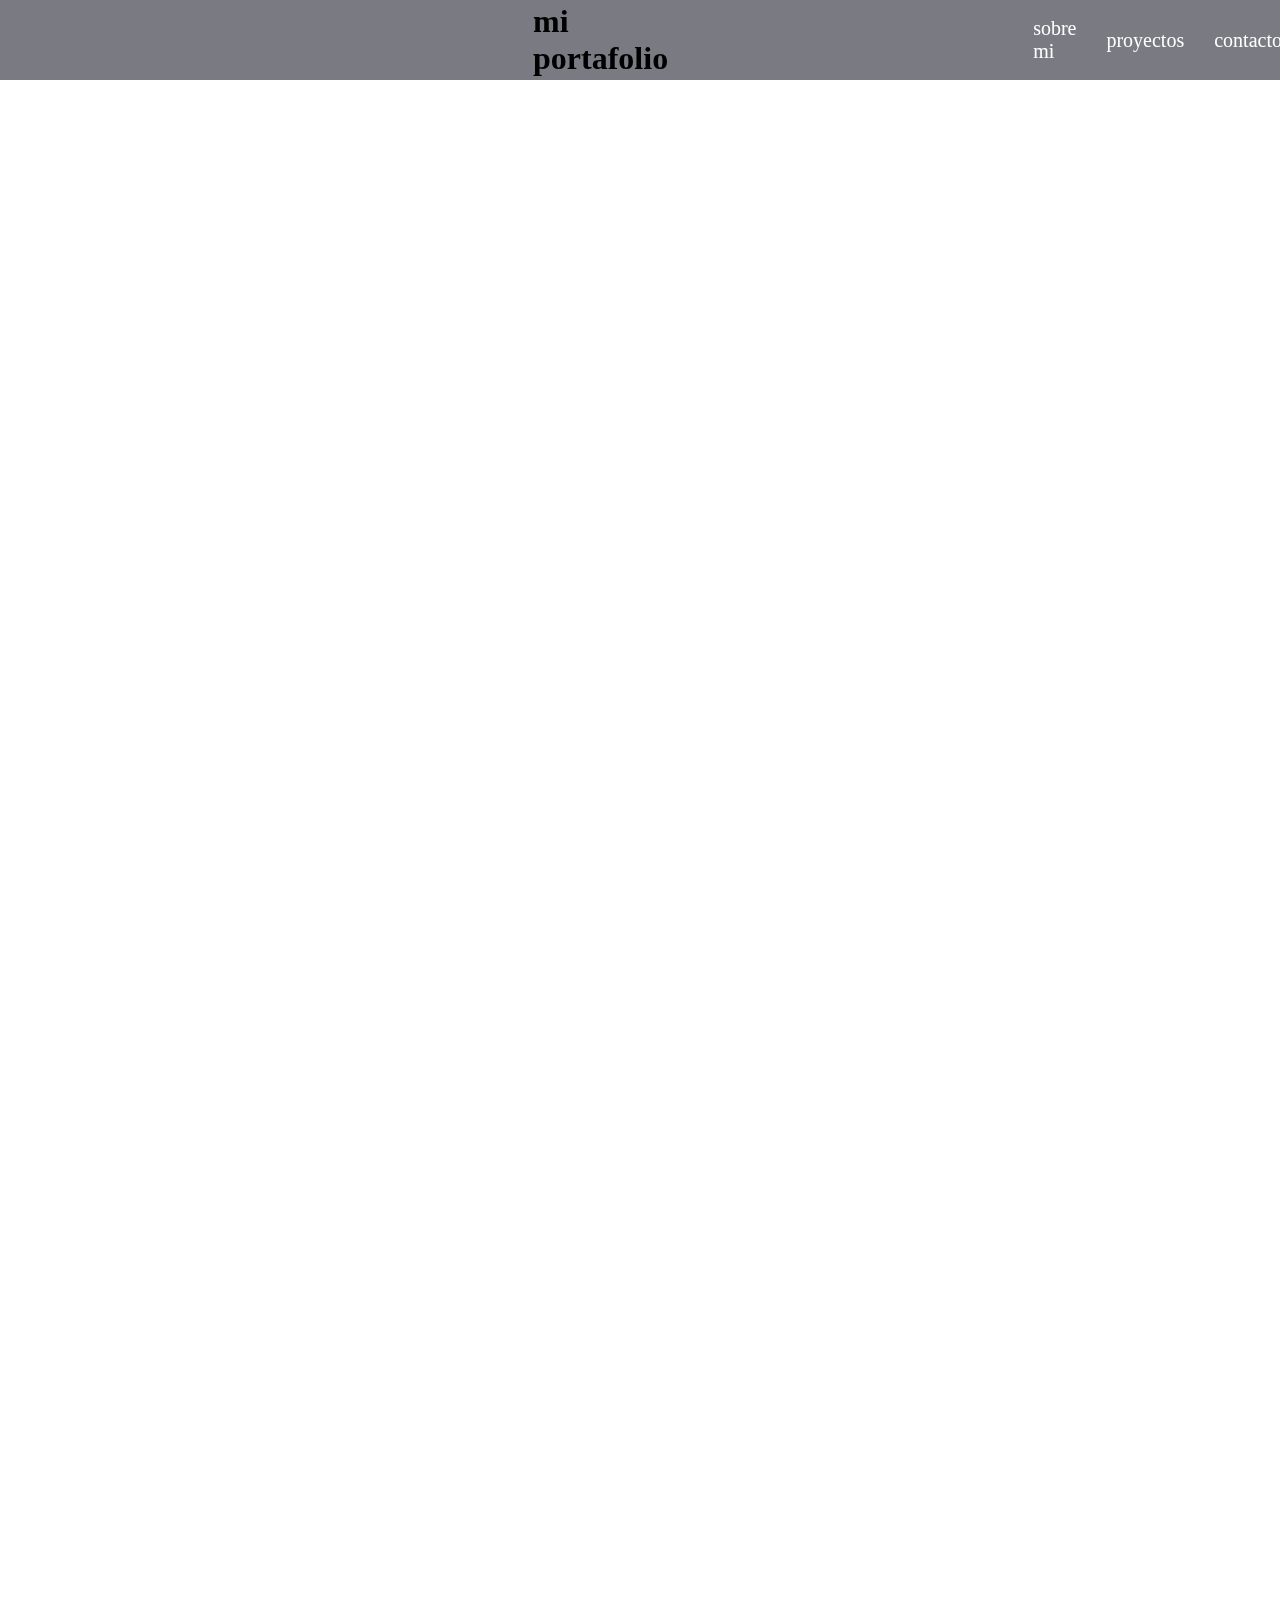
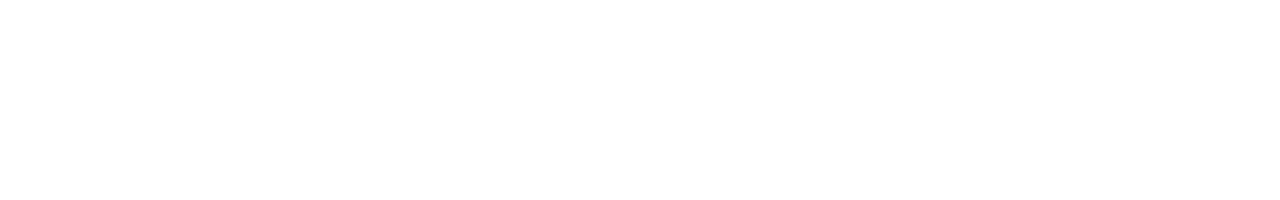
<file: portafolio/indice/index.html>
<!DOCTYPE html>
<html lang="en">
<head>
    <meta charset="UTF-8">
    <meta name="viewport" content="width=device-width, initial-scale=1.0">
    <title>Document</title>
    <link rel="stylesheet" href="style.css">
</head>
<body>
    <main class="conteiner-ind">
        <div class="conteiner-title"><h1 id="title">mi portafolio</h1></div>
        <div class="ind-sobremi">sobre mi</div>
        <div class="ind-proyect">proyectos</div>
        <div class="ind-contacto">contacto</div>
    </main>
</body>
</html>
</file>
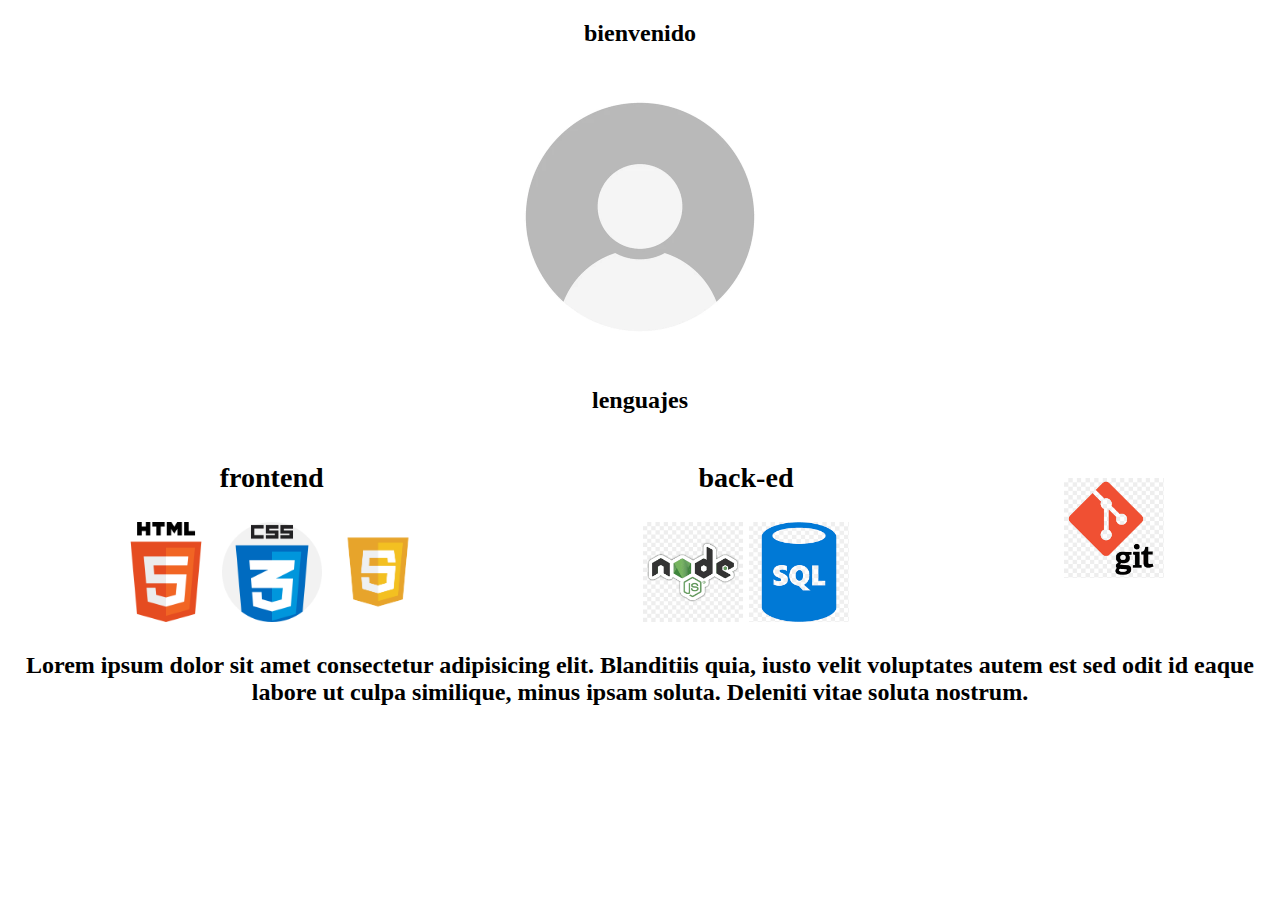
<file: portafolio/main/index.html>
<!DOCTYPE html>
<html lang="en">
<head>
    <meta charset="UTF-8">
    <meta name="viewport" content="width=device-width, initial-scale=1.0">
    <title>Document</title>
    <link rel="stylesheet" href="style.css">
</head>
<body>
    <main class="container-main">
        <h2 class="sub-titulo">bienvenido</h2>
        <img class="mi-foto" src="avatar.webp" alt="imagen de avatar">
        <h2 class="lenguajes">lenguajes</h>
        <div class="experiencia">
            <div class="img-fronted">
                <h3>frontend</h3>
                <img class="img-exp" src="hmtl.png" alt="">
                <img class="img-exp" src="css.png" alt="">
                <img class="img-exp" src="javascript.png" alt="">
            </div>
            <div class="img-backend">
                <h3>back-ed</h3>
                <img class="img-exp" src="node.png" alt="">
                <img class="img-exp" src="sql.png" alt="">
            </div>
            <div class="img-git">
                <img class="img-exp" src="git.png" alt="">
            </div>
        </div>
        <p>Lorem ipsum dolor sit amet consectetur adipisicing elit. Blanditiis quia, iusto velit voluptates autem est sed odit id eaque labore ut culpa similique, minus ipsam soluta. Deleniti vitae soluta nostrum.</p>
    </main>
</body>
</html>
</file>
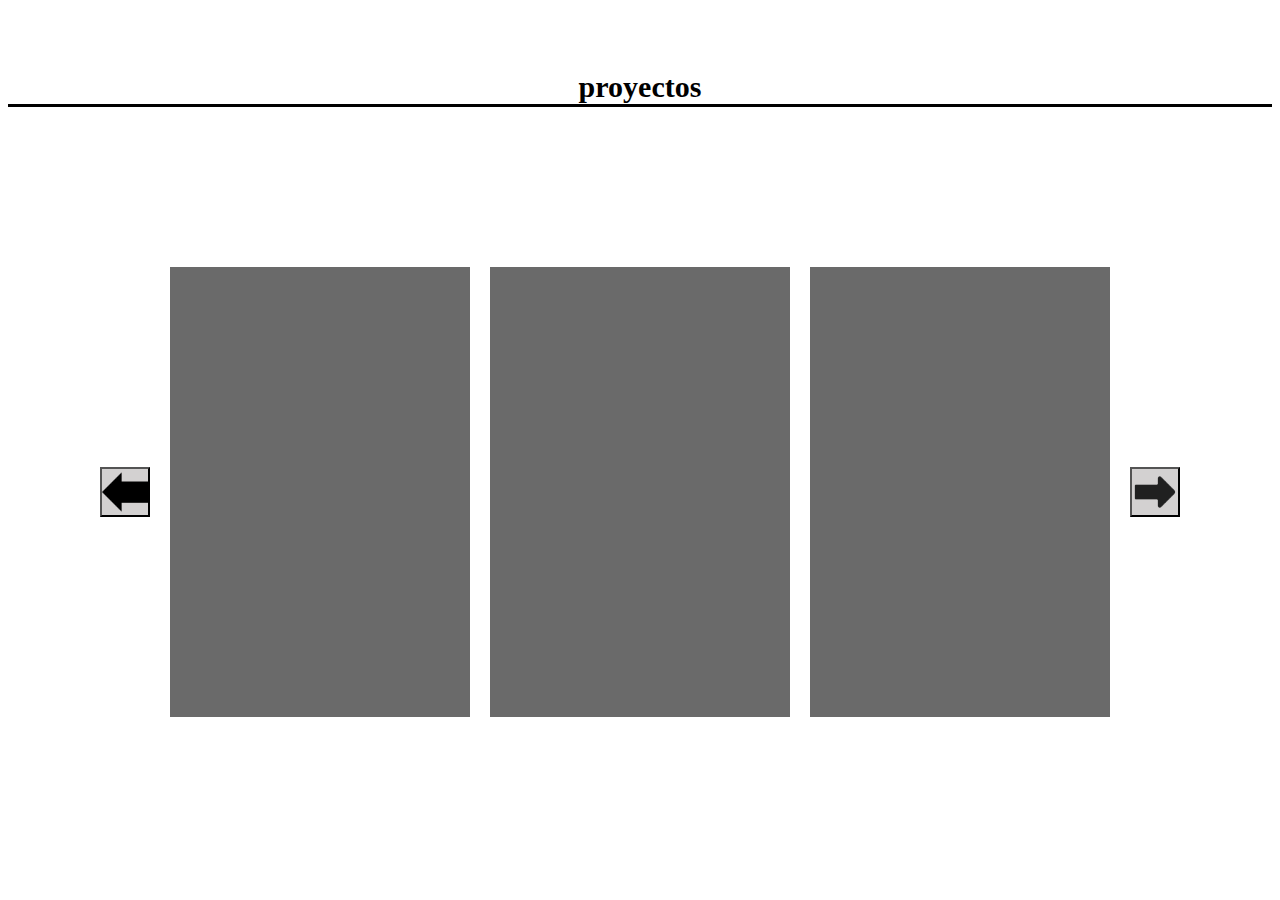
<file: portafolio/proyects/index.html>
<!DOCTYPE html>
<html lang="en">
<head>
    <meta charset="UTF-8">
    <meta name="viewport" content="width=device-width, initial-scale=1.0">
    <link rel="stylesheet" href="style.css">
    <title>portafolio</title>
</head>
<body> 

    <main>
    <h2 class="title-proyect">proyectos</h2>
    <div class="conteiner-proyect">
        <button class="button-arrowRight"></button>
        <div class="box-proyect"></div>
        <div class="box-proyect"></div>
        <div class="box-proyect"></div>
        <button class="button-arrowLeft"></button>
    </div>
    </main>
</body>
</html>
</file>
<file: portafolio/indice/style.css>
body{
    margin: 0;
    height: 200vh;
}
.conteiner-ind{
    width: 100%;
    height: 80px;
    display: flex;
    background-color: rgb(122, 122, 131);
    align-items: center;
    justify-content: center;
    position: fixed;
}
.conteiner-title{
    margin-left: 550px;
    margin-right: 350px;
}


.ind-sobremi , .ind-proyect, .ind-contacto{
    color: white;
    font-size: 20px;
    margin: 0 15px;
    cursor: pointer;
}
</file>
<file: portafolio/main/style.css>
.sub-titulo{
    text-align: center;
}
.mi-foto{
    width: 300px;
    height: 300px;
    display: block;
    margin-left: auto;
    margin-right: auto;
}
.lenguajes{
    text-align: center;
    margin-top: 20px;
}
.experiencia{
    display: flex;
    justify-content: space-around;
    align-items: center;
    margin-top: 20px;
}
.javascript{
    width: 100px;
    height: 110px;
}
.img-exp{
    width: 100px;
    height: 100px;
}
.img-fronted ,.img-backend, .img-git{
    text-align: center;
}
</file>
<file: portafolio/proyects/style.css>
body{
}
.title-proyect{
    text-align: center;
    font-size: 30px;
    margin-top: 70px;
    border-bottom: 3px solid black;
}
.conteiner-proyect{
    display: flex;
    justify-content: center;
    align-items: center;
    gap: 20px;
    width: 100%;
    height: 80vh;
}
.box-proyect{
    width: 300px;
    height: 450px;
    background-color: rgb(106, 106, 106);
}
.button-arrowRight, .button-arrowLeft{
    width: 50px;
    height: 50px;
    background-color: rgb(211, 209, 209);
}
.button-arrowLeft{
    background-image: url('arrowRight.png');
    background-size: contain;
    background-repeat: no-repeat;
    background-position: center;
}

.button-arrowRight{
    background-image: url('arrowLeft.png');
    background-size: contain;
    background-repeat: no-repeat;
    background-position: center;
}

/* hovers */
.box-proyect:hover{
    background-color: rgb(186, 183, 183);
}
.button-arrowLeft:hover, .button-arrowRight:hover{
    background-color: rgb(197, 196, 196);
}
</file>
